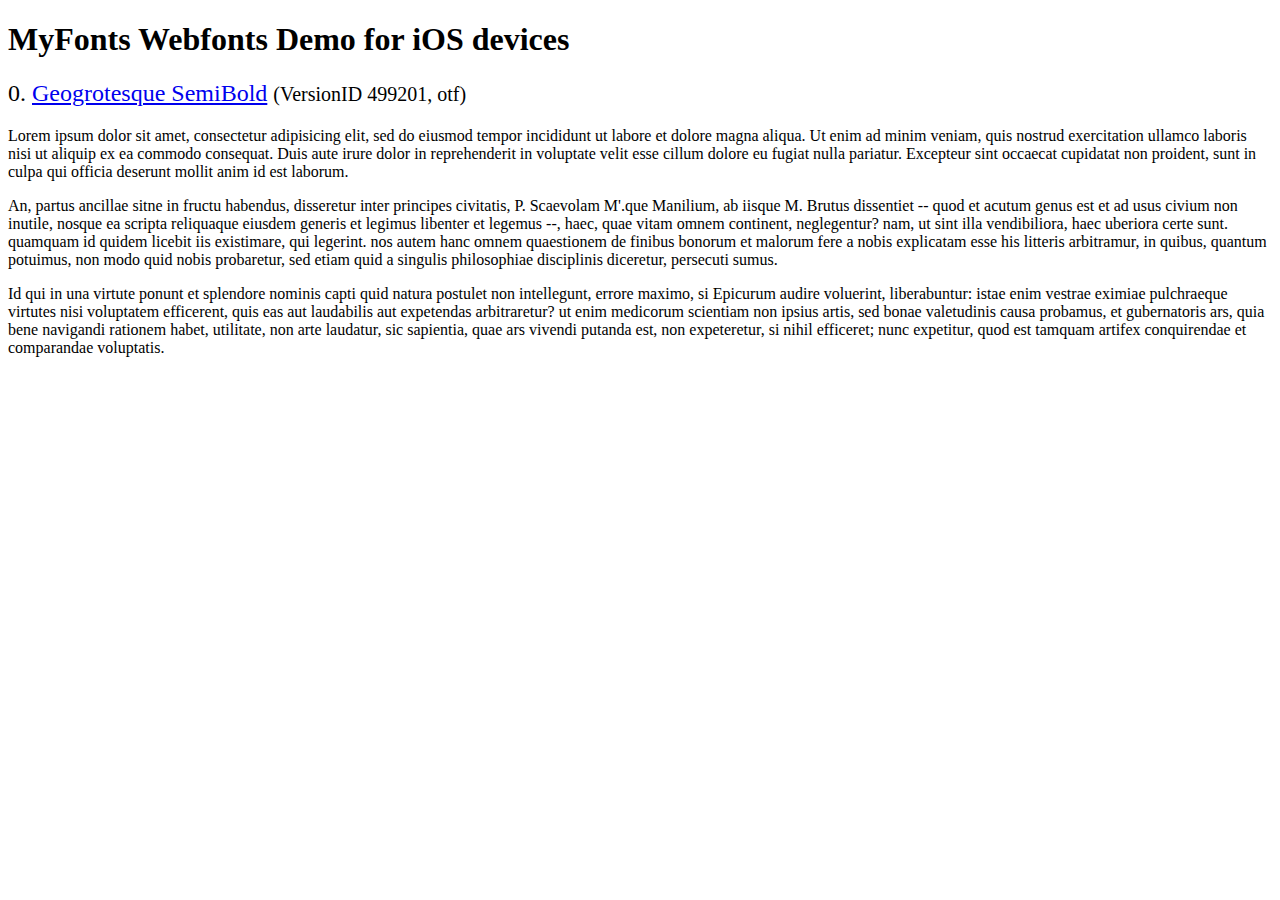
<file: demo/fonts/webfonts/geo-semibold/svg/index.html>
<!DOCTYPE html>
<html>
<head>
<title>MyFonts Webfonts Demo for iOS devices</title>
<meta http-equiv="content-type" content="text/html; charset=utf-8" />

<style type="text/css" media="all">

	h2 {
		 font-weight:normal;
	}

		
	@font-face {
		font-family:"Geogrotesque-SemiBold";
		src:url("style_169898.svg#Geogrotesque-SemiBold") format("svg");
	}
	
	.webfont_0 {
		font-family: Geogrotesque-SemiBold;
	}
		
</style>

</head>

<body>

<h1>MyFonts Webfonts Demo for iOS devices</h1>


<h2>0. <span class='webfont_0'><a href='http://new.myfonts.com/search/style::169898/'>Geogrotesque SemiBold</a></span>
<small>(VersionID 499201, otf)</small>
</h2>

<p class='webfont_0'>Lorem ipsum dolor sit amet, consectetur adipisicing elit, sed do eiusmod tempor incididunt ut labore et dolore magna aliqua. Ut enim ad minim veniam, quis nostrud exercitation ullamco laboris nisi ut aliquip ex ea commodo consequat. Duis aute irure dolor in reprehenderit in voluptate velit esse cillum dolore eu fugiat nulla pariatur. Excepteur sint occaecat cupidatat non proident, sunt in culpa qui officia deserunt mollit anim id est laborum.</p>

<p class='webfont_0'>An, partus ancillae sitne in fructu habendus, disseretur inter principes civitatis, P. Scaevolam M'.que Manilium, ab iisque M. Brutus dissentiet -- quod et acutum genus est et ad usus civium non inutile, nosque ea scripta reliquaque eiusdem generis et legimus libenter et legemus --, haec, quae vitam omnem continent, neglegentur? nam, ut sint illa vendibiliora, haec uberiora certe sunt. quamquam id quidem licebit iis existimare, qui legerint. nos autem hanc omnem quaestionem de finibus bonorum et malorum fere a nobis explicatam esse his litteris arbitramur, in quibus, quantum potuimus, non modo quid nobis probaretur, sed etiam quid a singulis philosophiae disciplinis diceretur, persecuti sumus.</p>

<p class='webfont_0'>Id qui in una virtute ponunt et splendore nominis capti quid natura postulet non intellegunt, errore maximo, si Epicurum audire voluerint, liberabuntur: istae enim vestrae eximiae pulchraeque virtutes nisi voluptatem efficerent, quis eas aut laudabilis aut expetendas arbitraretur? ut enim medicorum scientiam non ipsius artis, sed bonae valetudinis causa probamus, et gubernatoris ars, quia bene navigandi rationem habet, utilitate, non arte laudatur, sic sapientia, quae ars vivendi putanda est, non expeteretur, si nihil efficeret; nunc expetitur, quod est tamquam artifex conquirendae et comparandae voluptatis.</p>




</body>
</html>
</file>
